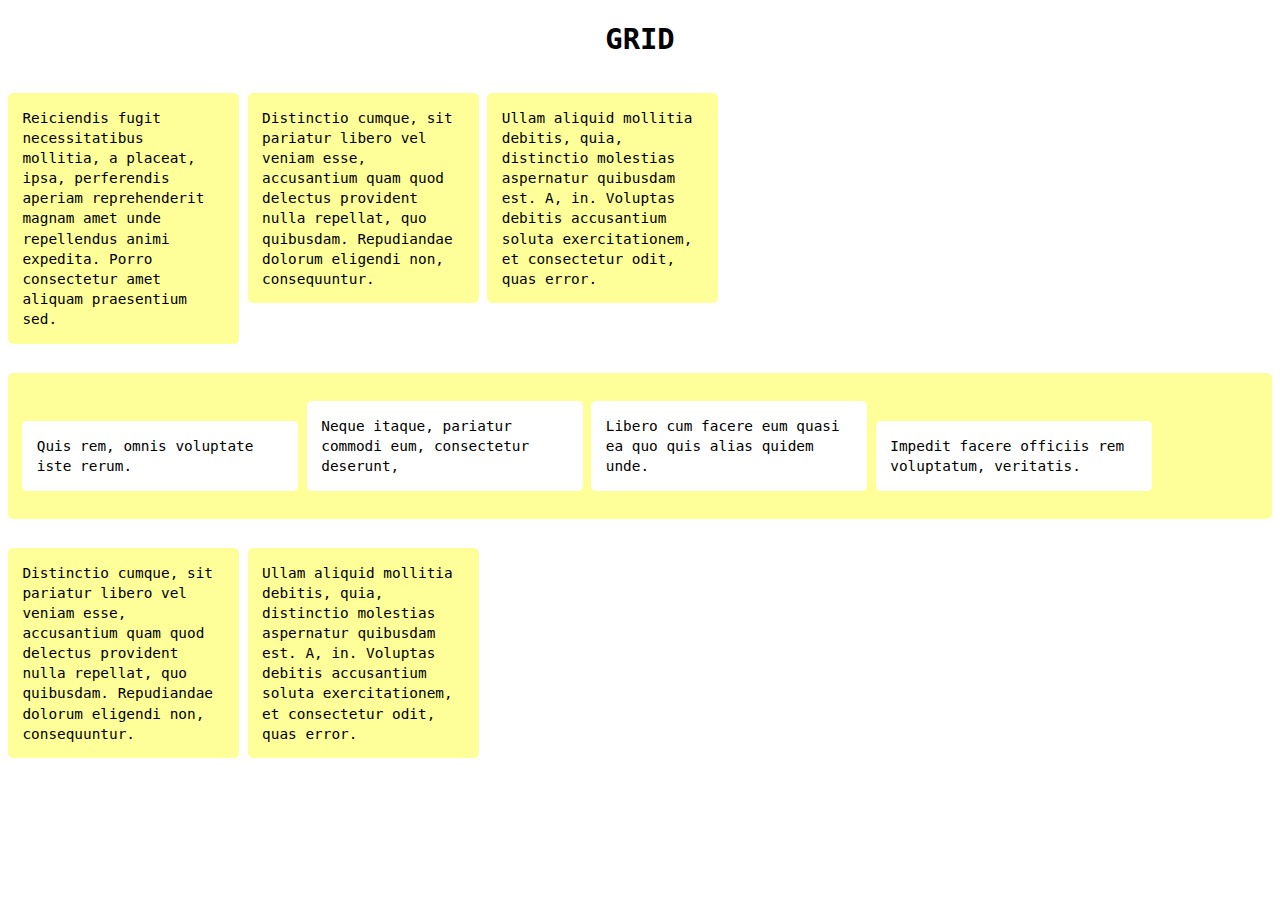
<file: ActivityBasicGrid/index.html>
<!doctype html>
<html>
    <head>
        <meta charset="UTF-8">
        <meta name="viewport" content="width=device-width, initial-scale=1">
        
        <title>Grid</title>
        
        <link rel="stylesheet" href="style.css">
    </head>
    <body>

        <h1>Grid</h1>
        <ul>
            <li>
                Reiciendis fugit necessitatibus mollitia, a placeat, ipsa, perferendis aperiam reprehenderit magnam amet unde repellendus animi expedita. Porro consectetur amet aliquam praesentium sed.
            </li>
            <li>
                Distinctio cumque, sit pariatur libero vel veniam esse, accusantium quam quod delectus provident nulla repellat, quo quibusdam. Repudiandae dolorum eligendi non, consequuntur.
            </li>
            <li>
                Ullam aliquid mollitia debitis, quia, distinctio molestias aspernatur quibusdam est. A, in. Voluptas debitis accusantium soluta exercitationem, et consectetur odit, quas error.
            </li>
            <li class="inner">
                <ul>
                    <li>
                        Quis rem, omnis voluptate iste rerum.
                    </li>
                    <li>
                        Neque itaque, pariatur commodi eum, consectetur deserunt, 
                    </li>
                    <li>
                        Libero cum facere eum quasi ea quo quis alias quidem unde.
                    </li>
                    <li>
                        Impedit facere officiis rem voluptatum, veritatis.
                    </li>
                </ul>
            </li>
            <li>
                Distinctio cumque, sit pariatur libero vel veniam esse, accusantium quam quod delectus provident nulla repellat, quo quibusdam. Repudiandae dolorum eligendi non, consequuntur.
            </li>
            <li>
                Ullam aliquid mollitia debitis, quia, distinctio molestias aspernatur quibusdam est. A, in. Voluptas debitis accusantium soluta exercitationem, et consectetur odit, quas error.
            </li>
        </ul>
        
    </body>
</html>
</file>
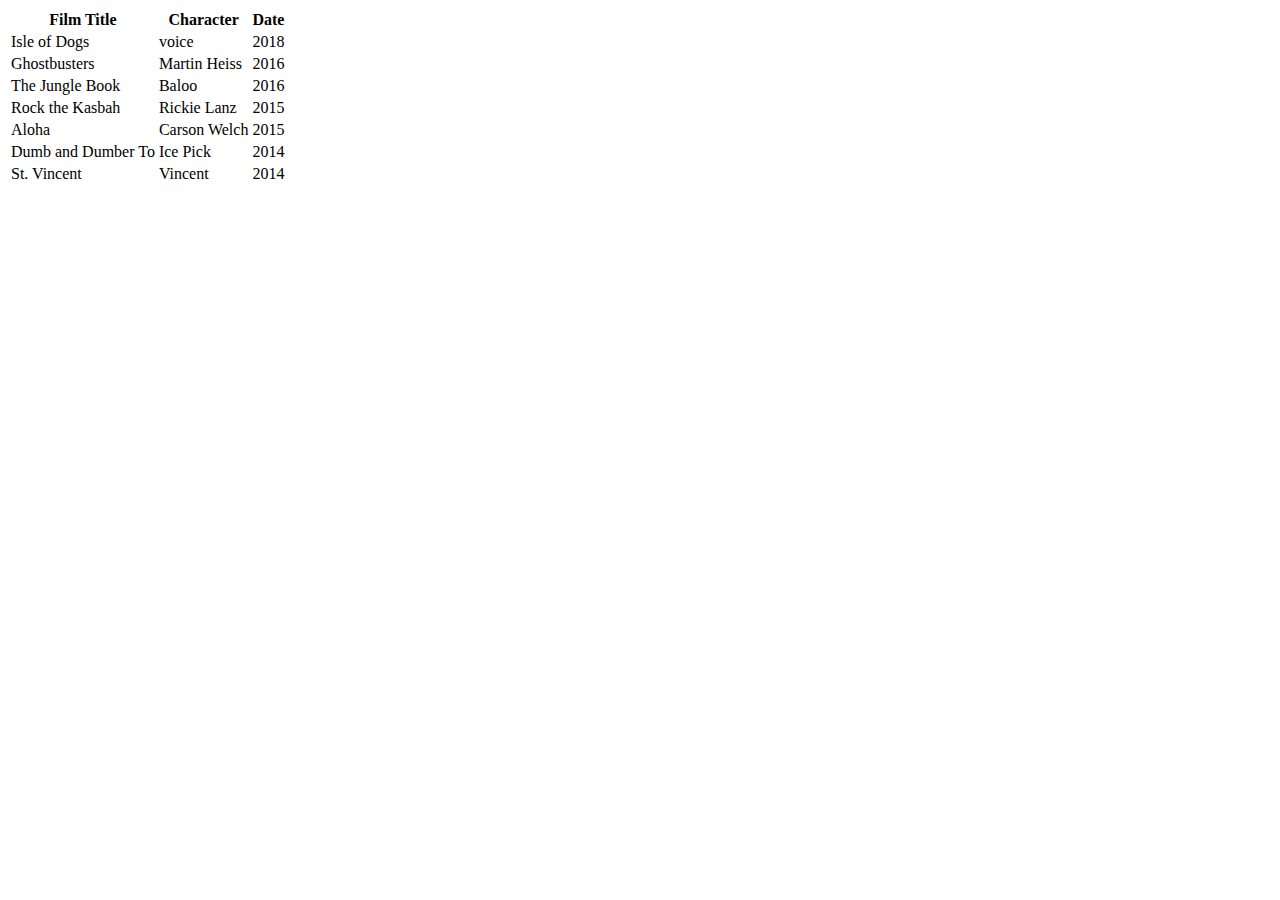
<file: bill/table.html>
<!DOCTYPE html>
<html>
    <head>
        <meta charset="UTF-8">
        <title>Bill Murray Films</title>
    </head>
    <body>
		<table>
			<thead>
				<tr>
					<th>Film Title </th>
					<th>Character </th>
					<th>Date </th>
				</tr>
			</thead>
			<tbody>
				<tr>
					<td>Isle of Dogs</td>
					<td>voice</td>
					<td>2018</td>
				</tr>
				<tr>
					<td>Ghostbusters</td>
					<td>Martin Heiss</td>
					<td>2016</td>
				</tr>
				<tr>
					<td>The Jungle Book</td>
					<td>Baloo</td>
					<td>2016</td>
				</tr>
				<tr>
					<td>Rock the Kasbah</td>
					<td>Rickie Lanz</td>
					<td>2015</td>
				</tr>
				<tr>
					<td>Aloha</td>
					<td>Carson Welch</td>
					<td>2015</td>
				</tr>
				<tr>
					<td>Dumb and Dumber To</td>
					<td>Ice Pick</td>
					<td>2014</td>
				</tr>
				<tr>
					<td>St. Vincent</td>
					<td>Vincent</td>
					<td>2014 </td>
				</tr>
			</tbody>
		</table> 
    </body>
</html>
</file>
<file: ActivityBasicGrid/style.css>
/*
    BACKGROUND COLORS

    mobile  : #bff
    tablet  : #fcf
    desktop : #ff9

    BREAKPOINTS

    tablet  : 700px
    desktop : 1000px
*/

/*** Default Mobile Styles ****************************/
body {
    font-family: Lucida Sans Typewriter, Lucida Console, monaco, monospace;
    font-size: 0.9em;
    line-height: 1.4;
}

h1 {
    text-align: center;
    text-transform: uppercase;
}

ul {
  margin:0;
  padding-left:0;
}
.inner ul li{
  background-color: white;
}
  li {
    margin:1em 0;
    background-color:#bff;
    padding: 1em;
    list-style-type: none;
    border-radius: 5px;
  }

@media (min-width: 700px) and (max-width:1000px){
  li {
    background-color: #fcf;
  }
  li:first-child, li:nth-child(2)  {
    width: 45%;
    height: inherit;
    display: inline-grid;
  }
  .inner ul li{
    background-color: white;
    width:45%;
    height: inherit;

    display: inline-block;
  }
  li:last-child, li:nth-child(5)  {
    width: 45%;
    height: inherit;
    display: inline-grid;
  }
}

@media (min-width: 1000px){

  li {
    background-color: #ff9;
    display:inline-flex;
    width:16%;
  }
  .inner{
    width: inherit;
    order: 6

  }
  .inner ul li{
    background-color: white;
    width:20%;
    height: inherit;
    display: inline-block;
  }
}

/**** Tablet Styles ***********************************/








/**** Desktop Styles ***********************************/
</file>
